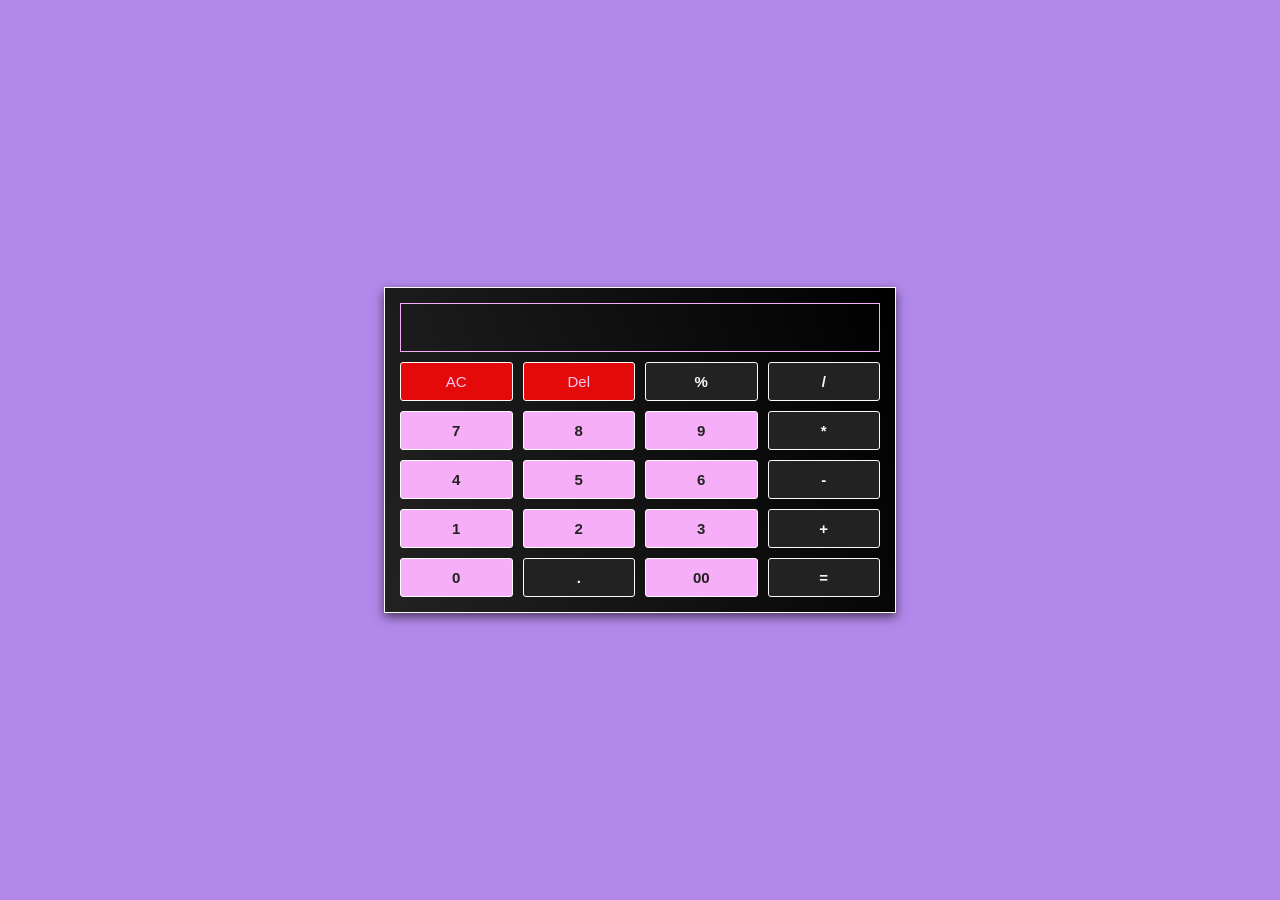
<file: index.html>
<!DOCTYPE html>
<html lang="en">
<head>
    <meta charset="UTF-8"/>
    <meta name="viewport" content="width=device-width" initial-scale="1.0"/>
    <meta http-equiv="X-UA-Compatible" content="ie=edge" />
    <meta name="description" content="Simple Javascript calculator" />
    <meta name="author" content="Aniagolu Chiemelie"/>
    <link rel="stylesheet" href="sjc.css"/>
    <title>Simple Javascript calculator</title>
</head>
<body>
    <section class="container">
        <input type="text" class="display"/>
        <div class="buttons">
            <button data-value="AC" class="del_operators">AC</button>
            <button data-value="Del" class="del_operators">Del</button>
            <button data-value="%" class="operator">%</button>
            <button data-value="/" class="operator">/</button>

            <button data-value="7" class="digit">7</button>
            <button data-value="8" class="digit">8</button>
            <button data-value="9" class="digit">9</button>
            <button data-value="*" class="operator">*</button>

            <button data-value="4" class="digit">4</button>
            <button data-value="5" class="digit">5</button>
            <button data-value="6" class="digit">6</button>
            <button data-value="-" class="operator">-</button>

            <button data-value="1" class="digit">1</button>
            <button data-value="2" class="digit">2</button>
            <button data-value="3" class="digit">3</button>
            <button data-value="+" class="operator">+</button>

            <button data-value="0" class="digit">0</button>
            <button data-value="." class="operator">.</button>
            <button data-value="00" class="digit">00</button>
            <button data-value="=" class="operator">=</button>
        </div>
    </section>
    <script src="sjc.js"></script>
</body>
</html>
</file>
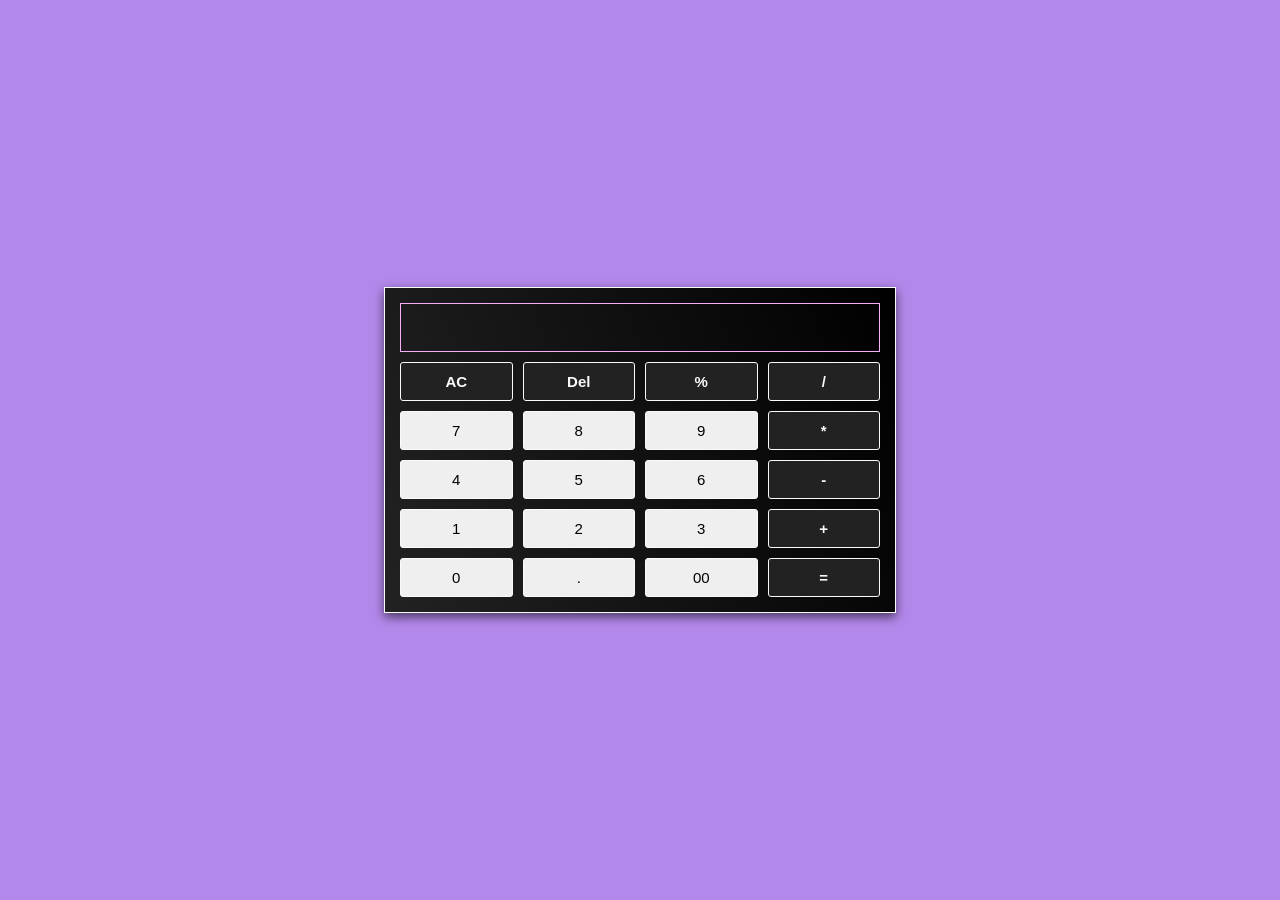
<file: sjc.html>
<!DOCTYPE html>
<html lang="en">
<head>
    <meta charset="UTF-8"/>
    <meta name="viewport" content="width=device-width" initial-scale="1.0"/>
    <meta http-equiv="X-UA-Compatible" content="ie=edge" />
    <meta name="description" content="Simple Javascript calculator" />
    <meta name="author" content="Aniagolu Chiemelie"/>
    <link rel="stylesheet" href="sjc.css"/>
    <title>Simple Javascript calculator</title>
</head>
<body>
    <section class="container">
        <input type="text" class="display"/>
        <div class="buttons">
            <button data-value="AC" class="operator">AC</button>
            <button data-value="Del" class="operator">Del</button>
            <button data-value="%" class="operator">%</button>
            <button data-value="/" class="operator">/</button>

            <button data-value="7">7</button>
            <button data-value="8">8</button>
            <button data-value="9">9</button>
            <button data-value="*" class="operator">*</button>

            <button data-value="4">4</button>
            <button data-value="5">5</button>
            <button data-value="6">6</button>
            <button data-value="-" class="operator">-</button>

            <button data-value="1">1</button>
            <button data-value="2">2</button>
            <button data-value="3">3</button>
            <button data-value="+" class="operator">+</button>

            <button data-value="0">0</button>
            <button data-value=".">.</button>
            <button data-value="00">00</button>
            <button data-value="=" class="operator">=</button>
        </div>
    </section>
    <script src="sjc.js"></script>
</body>
</html>
</file>
<file: sjc.css>
@import 'assets/colors.css';
:root{
    --main-color: #222222;
    --border: 1px solid #FAFAFA;
    --pfont-size: 1.5rem;
    --sub-color: #FAFAFA;
    --border-radius: 3px;
    --padding: 1.5rem;
    --padding-smaller: 1rem;
    --font-weight: 800;
    --font-weight-bigger: 850;
}
*,
*::after,
*::before{
    margin: 0;
    padding: 0;
    box-sizing: inherit; 
}
html{
    box-sizing: border-box;
    font-size: 62.5%;
}
body{
    background-color: var(--color1);
    height: 100vh;
    display: flex;
    justify-content: center;
    align-items: center;
}
.container{
    position: relative;
    max-width: 40vw;
    width: 100%;
    padding: 1.5rem;
    box-shadow: 0px 4px 10px rgba(0, 0, 0, .6);
    border: var(--border);
    background: linear-gradient(70deg, var(--main-color), black);
}
.container .buttons{
    display: grid;
    grid-template-columns: repeat(4, 1fr);
    column-gap: 1rem;
    row-gap: 1rem;
    border-radius: var(--border-radius);
    -webkit-border-radius: var(--border-radius);
    -moz-border-radius: var(--border-radius);
    -ms-border-radius: var(--border-radius);
    -o-border-radius: var(--border-radius);
}
.display{
    padding: var(--padding);
    background-color: inherit;
    margin-bottom: 1rem;
    font-size: var(--pfont-size);
    width: 100%;
    outline: none;
    border: 1.5px solid var(--color2);
    text-align: right;
    pointer-events: none;
    height: fit-content;
    color: var(--color2);
    font-weight: 750;
}
.buttons button{
    padding: var(--padding-smaller) .6rem;
    border-radius: var(--border-radius);
    -webkit-border-radius: var(--border-radius);
    -moz-border-radius: var(--border-radius);
    -ms-border-radius: var(--border-radius);
    -o-border-radius: var(--border-radius);
    cursor: pointer;
    border: var(--border);
    font-size: var(--pfont-size);
}
.buttons .operator{
    background-color: var(--main-color);
    color: var(--sub-color);
    font-weight: 750;
}
.buttons .operator:hover{
    background-color: var(--color3);
    color: var(--main-color);
    border: 1px solid var(--main-color);
}
.digit{
    background-color: var(--color2);
    color: var(--main-color);
    font-weight: 700;
}
.digit:hover{
    color: var(--color2);
    background-color: var(--main-color);
    font-weight: 700;
}
.del_operators{
    background-color: rgb(228, 10, 10);
    color: var(--color3);
    border: none;
}
</file>
